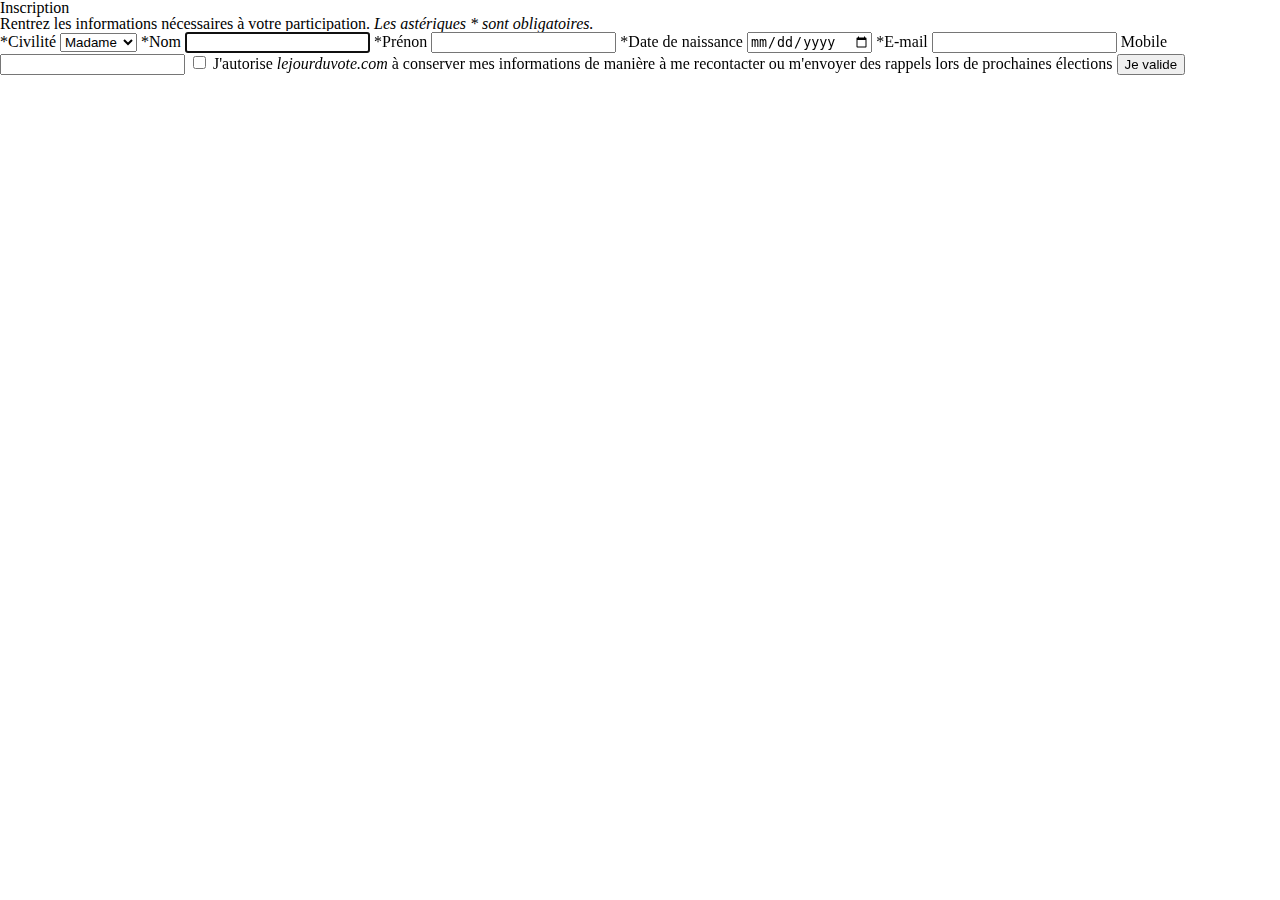
<file: citizen_press/public/html/formulaire.html>
<!DOCTYPE html>
<html>
	<head>
		<meta charset="utf-8" />
        <link rel="stylesheet" type="text/css" href="../css/style.css">
		<title>Formulaire</title>
	</head>

	<body>
        <h1>Inscription</h1>
        <p>Rentrez les informations nécessaires à votre participation. <span class="italique">Les astériques * sont obligatoires.</span></p>
		<form>
			<label>*Civilité</label>
			<select name="pays" id="pays">
				<option value="monsieur">Monsieur</option>
				<option value="madame" selected>Madame</option>
       		</select>
			<label>*Nom</label>
			<input type="text" name="nom" id="nom" autofocus required="required"/>
			<label>*Prénon</label>
			<input type="text" name="prénon" id="prénom" required="required"/>
			<label>*Date de naissance</label>
			<input type="date" name="naissance" id="naissance"required="required"/>
			<label>*E-mail</label>
			<input type="email" name="email" id="email" required="required"/>
			<label>Mobile</label>
			<input type="tel" name="mobile" id="mobile"/>
            <input type="checkbox" name="autorisation" id="autorisation" /> 
            <label for="autorisation">J'autorise <span class="italique">lejourduvote.com</span> à conserver mes informations de manière à me recontacter ou m'envoyer des rappels lors de prochaines élections</label>
            <button>Je valide</button>
		</form>
	</body>

</html>
</file>
<file: citizen_press/public/css/style.css>
html, body, div, span, applet, object, iframe,
h1, h2, h3, h4, h5, h6, p, blockquote, pre,
a, abbr, acronym, address, big, cite, code,
del, dfn, em, img, ins, kbd, q, s, samp,
small, strike, strong, sub, sup, tt, var,
b, u, i, center,
dl, dt, dd, ol, ul, li,
fieldset, form, label, legend,
table, caption, tbody, tfoot, thead, tr, th, td,
article, aside, canvas, details, embed, 
figure, figcaption, footer, header, hgroup, 
menu, nav, output, ruby, section, summary,
time, mark, audio, video {
	margin: 0;
	padding: 0;
	border: 0;
	font-size: 100%;
	font: inherit;
	vertical-align: baseline;
}

article, aside, details, figcaption, figure, 
footer, header, hgroup, menu, nav, section {
	display: block;
}

body {
	line-height: 1;
}

ol, ul {
	list-style: none;
}

blockquote, q {
	quotes: none;
}

blockquote:before, blockquote:after,
q:before, q:after {
	content: '';
	content: none;
}

table {
	border-collapse: collapse;
	border-spacing: 0;
}

html {
	box-sizing: border-box;
    overflow-x: hidden;
}

*, *:before, *:after {
	box-sizing: inherit;
}

a {
	text-decoration: none;
    color: inherit;
    
}
/*****************************MAPS*********************************/

html, body {
    height: 100vh;
    margin: 0 auto;
    padding: 0;
    overflow: hidden;
}

.screen {
    width: 100%;
    height: 100vh;
}



/**************************************MAPS***********************************************/


@import "bourbon";

// variables - colors

$main-text: #2d313f; // main text
$link: #d36868; // anchor tags
$background: #e7eaf0; // body background color

$color-1: #2d313f; // blue
$color-2: #d36868; // red
$color-3: #ffffff; // white

// variables - fonts 

$primary-font: 'Lora', serif;


@function calculateRem($size) {
  $remSize: $size / 16px;
  @return $remSize * 1rem;
}

@mixin font-size($size) {
  font-size: $size;
  font-size: calculateRem($size);
}

// layout - breakpoints
  
$S:     320px;   
$M:     768px;     
$L:     1170px;         

// layout - media queries

@mixin MQ($canvas) {
  @if $canvas == S {
   @media only screen and (min-width: $S) { @content; } 
  }
  @else if $canvas == M {
   @media only screen and (min-width: $M) { @content; } 
  }
  @else if $canvas == L {
   @media only screen and (min-width: $L) { @content; } 
  }
}

/* -------------------------------- 

Primary style

-------------------------------- */

html * {
	-webkit-font-smoothing: antialiased;
	-moz-osx-font-smoothing: grayscale;
}

*, *:after, *:before {
	@include box-sizing(border-box);
}

body {
	font: {
		size: 100%;
		family: $primary-font; // variables inside partials > _variables.scss
	}
	color: $main-text;
	background-color: $background;
}

/* -------------------------------- 

Main components 

-------------------------------- */

#google-container {
    position: relative;
    margin-top: 0px;
    width: 100%;
    height: 100vh;
    background-color: $background;

    @include MQ(M) {
    	height: 300px;
    }

    @include MQ(L) {
    	height: 600px;
    }
}

#cd-google-map {
	position: relative;

	address {
		position: absolute;
		width: 100%;
		bottom: 0;
		left: 0;
		padding: 1em 1em;
		background-color: rgba($color-2, .9);
		color: $color-3;
		@include font-size(13px);

		@include MQ(M) {
			@include font-size(15px);
			text-align: center;
		}
	}
}

#cd-zoom-in, #cd-zoom-out {
    display: none;
	height: 32px;
	width: 32px;
	cursor: pointer;
	margin-left: 10px;
	background-color: rgba($color-2, .9);
	background-repeat: no-repeat;
	background-size: 32px 64px;
	background-image: url('https://s3-us-west-2.amazonaws.com/s.cdpn.io/148866/cd-icon-controller.svg');

	.no-touch &:hover {
		background-color: rgba($color-2, 1);
	}

	@include MQ(M) {
		margin-left: 50px;
	}
}

#cd-zoom-in {
	background-position: 50% 0;
	margin-top: 10px;
	margin-bottom: 1px;

	@include MQ(M) {
		margin-top: 50px;
	}
}

#cd-zoom-out {
	background-position: 50% -32px;
}

/****************************STYLE*******************************/

section {
    position: fixed;
    z-index: 2;
    height: 100vh;
    background-color: #FFF;
    width: 45%;
    right: 0;
    font-family: lato;
}

.fermer {
    width: 50px;
    position: absolute;
    left: -25px;
    top : 300px;
    height: 50px;
    background-color: #478CF4; 
}

#google-container {
    transition-delay: 1s;
}

.POI01 {
    display: none;
    animation: key01 0.5s ease-in-out 0.4s both;
}

.POI02 {
    display: none;
    animation: key01 0.5s ease-in-out 0.4s both;
}


.POI01-F {
    display: none;
    animation: key02 0.5s ease-in-out 0.4s both;
}

@keyframes key01 {
    0%{transform: translateX(45%); opacity: 0;}
    100%{transform: translateX(0); opacity: 1;}
}

@keyframes key02 {
    0%{transform: translateY(45%); opacity: 0;}
    100%{transform: translateY(0); opacity: 1;}
}

.header {
    border-bottom: 1px #787878 solid;
    margin-right: 50px;
    margin-left: 50px;
}

.adress {
    display: inline-block;
    padding-top: 20px;
    padding-bottom: 20px;
}

.adress h5 {
    color: #787878;
    font-weight: 600;
}

.adress h6 {
    font-size: 14px;
    margin-top: 5px;
    color: #787878;
}

.office {
    float: right;
    margin-top: 20px;
    margin-right: 20px;
    color: #787878;
}

.office h3 {
    font-weight: 600;
}

.office button {
    width: 100%;
    padding: 10px;
    margin-top: 10px;
    color: #FFF;
    border: none;
    background-color: #478CF4;
    cursor: pointer;
}

.data-container {
    height: 55vh;
}

.other {
    text-align: center;
}

.other h1{
    font-weight: 600;
    color: #787878;
}

.other button {
    padding: 15px;
    padding-left: 25px;
    padding-right: 25px;
    border-radius: 10px;
    margin-top: 70px;
    color: #FFF;
    border: none;
    font-size: 15px;
    background-color: #478CF4;
}

footer {
    position: fixed;
    width: 100%;
    height: 10vh;
    bottom: 0;
    z-index: 3;
    background-color: #FFF;
    text-align: center;
}

footer div {
    display: inline-block;
    margin: 5px;
    margin-top: 25px;
    width: 15px;
    height: 15px;
    border-radius: 50%;
    border: 1px #787878 solid;
}

.done {
    background-color: #478CF4;
}

.italique{
    font-style: italic;
}
</file>
